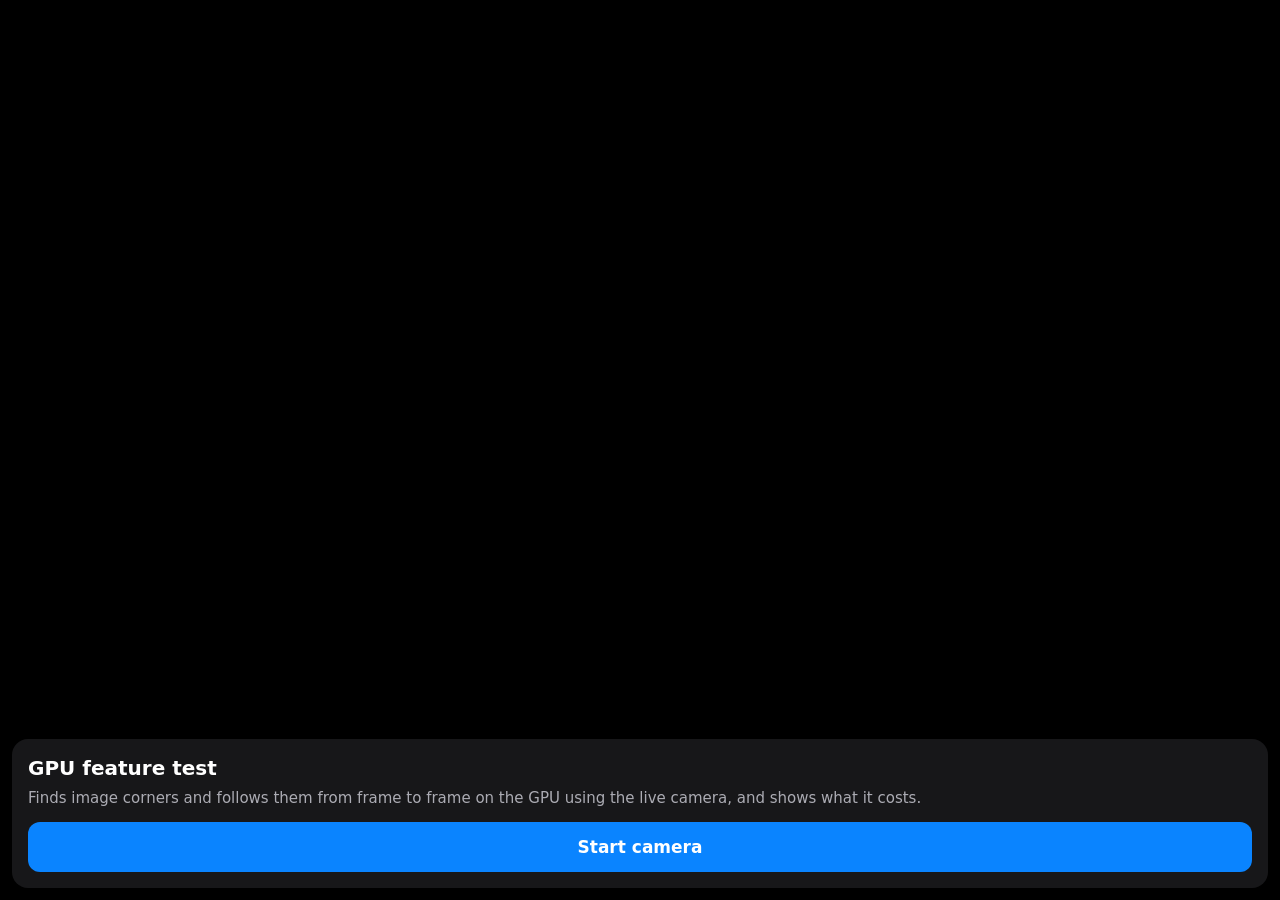
<file: gpu/index.html>
<!doctype html>
<html lang="en">
<head>
  <meta charset="utf-8">
  <meta name="viewport" content="width=device-width, initial-scale=1, viewport-fit=cover, user-scalable=no">
  <title>GPU feature test</title>
  <link rel="stylesheet" href="../style.css">
  <script type="module" src="page.js"></script>
</head>
<body>
  <video id="video" playsinline muted hidden></video>
  <canvas id="camera"></canvas>
  <dl id="readout" hidden>
    <div><dt>Keypoints</dt><dd id="readout-keypoints">–</dd></div>
    <div><dt>Matched</dt><dd id="readout-matched">–</dd></div>
    <div><dt>Held 0.5 s</dt><dd id="readout-long">–</dd></div>
    <div><dt>GPU ms</dt><dd id="readout-gpu">–</dd></div>
    <div><dt>Main ms</dt><dd id="readout-main">–</dd></div>
  </dl>
  <section id="card"></section>
</body>
</html>
</file>
<file: style.css>
:root {
  --text: #fff;
  --secondary-text: rgba(235, 235, 245, 0.7);
  --material: rgba(30, 30, 32, 0.78);
  --separator: rgba(84, 84, 88, 0.6);
  --accent: #0a84ff;
  --good: #30d158;
  --warning: #ffd60a;
  font: 17px/1.35 -apple-system, system-ui, sans-serif;
  color: var(--text);
}
html, body { margin: 0; height: 100%; background: #000; overflow: hidden; }
/* three.js writes the canvas's pixel size into its inline style; without !important
   that shrinks the camera view to a corner of the screen. */
canvas { position: fixed; inset: 0; width: 100% !important; height: 100% !important; }

#readout, #card {
  position: fixed;
  /* The engine moves the canvas to the end of the page, which would paint it over these. */
  z-index: 1;
  left: max(12px, env(safe-area-inset-left));
  right: max(12px, env(safe-area-inset-right));
  background: var(--material);
  -webkit-backdrop-filter: blur(20px);
  backdrop-filter: blur(20px);
  border-radius: 16px;
}
#readout {
  top: max(12px, env(safe-area-inset-top));
  display: grid;
  grid-template-columns: repeat(5, 1fr);
  padding: 8px 4px;
  text-align: center;
}
#readout[hidden] { display: none; }
#readout dt { font-size: 11px; color: var(--secondary-text); }
#readout dd { margin: 0; font-size: 15px; font-weight: 600; font-variant-numeric: tabular-nums; }
#readout dd.good { color: var(--good); }
#readout dd.warning { color: var(--warning); }

#card {
  bottom: max(12px, env(safe-area-inset-bottom));
  padding: 16px;
  max-height: 72vh;
  overflow-y: auto;
}
#card .step { margin: 0 0 2px; font-size: 13px; color: var(--secondary-text); }
#card h1 { margin: 0 0 6px; font-size: 20px; font-weight: 600; }
#card p { margin: 0 0 14px; font-size: 15px; color: var(--secondary-text); }
#card label { display: flex; gap: 10px; align-items: center; min-height: 44px; margin: 0 0 10px; font-size: 15px; }
#card input[type=checkbox] { width: 22px; height: 22px; accent-color: var(--accent); }
#card button {
  display: block;
  width: 100%;
  min-height: 50px;
  padding: 8px 12px;
  margin-top: 8px;
  border: 0;
  border-radius: 12px;
  font: inherit;
  font-weight: 600;
  color: var(--text);
  background: var(--accent);
}
#card button.secondary { background: rgba(120, 120, 128, 0.36); }
#card button small { display: block; font-size: 13px; font-weight: 400; opacity: 0.8; }
#card button:disabled { opacity: 0.4; }

#card table { width: 100%; margin: 0 0 12px; border-collapse: collapse; font-size: 15px; }
#card th {
  padding: 14px 0 4px;
  text-align: left;
  font-size: 13px;
  font-weight: 600;
  color: var(--secondary-text);
}
#card td { padding: 7px 0; border-top: 0.5px solid var(--separator); }
#card td:first-child { color: var(--secondary-text); }
#card td:last-child { text-align: right; font-variant-numeric: tabular-nums; }
#card .licence { margin: 12px 0 0; font-size: 11px; }
#card .licence a { color: inherit; }
</file>
